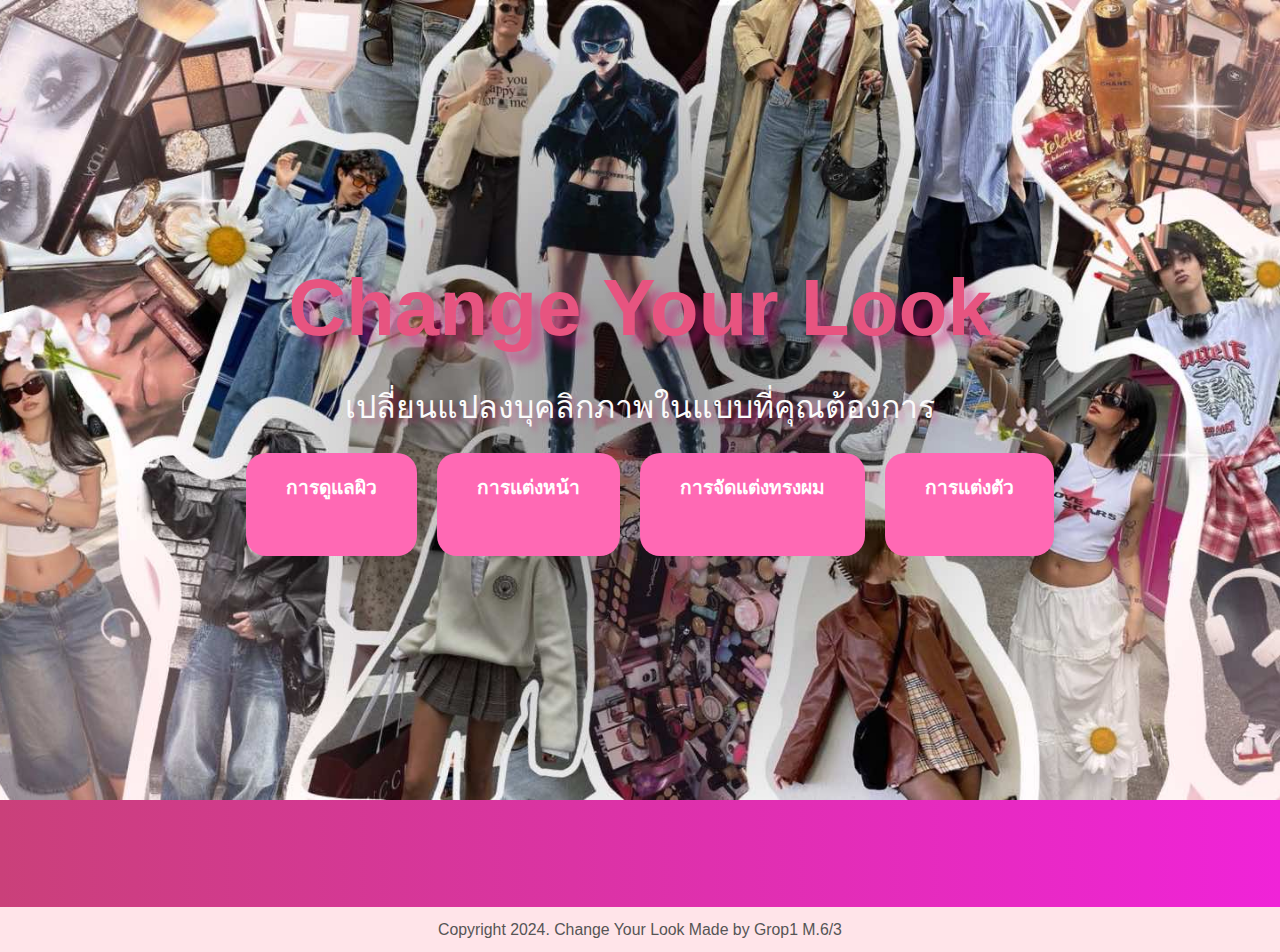
<file: index.html>
<!DOCTYPE html>
<html lang="th">
<head>
    <meta charset="UTF-8">
    <meta name="viewport" content="width=device-width, initial-scale=1.0">
    <title>Change Your Look</title>
    <link rel="stylesheet" href="style.css">
</head>
<body>
    <div class="banner">
        <h1>Change Your Look</h1>
        <p>เปลี่ยนแปลงบุคลิกภาพในแบบที่คุณต้องการ</p>
        
        <div class="nav-links">
            <br>
            <br>
            <br>
            <br>
            
            <a href="skincare.html">การดูแลผิว</a>
            <a href="makeup.html">การแต่งหน้า</a>
            <a href="hairstyle.html">การจัดแต่งทรงผม</a>
            <a href="fashion.html">การแต่งตัว</a>
            
        </div>
    </div>
    
<br>
<br>
<br>
    <footer>
        <p>Copyright 2024. Change Your Look Made by Grop1 M.6/3</p>
    </footer>
</body>
</html>
</file>
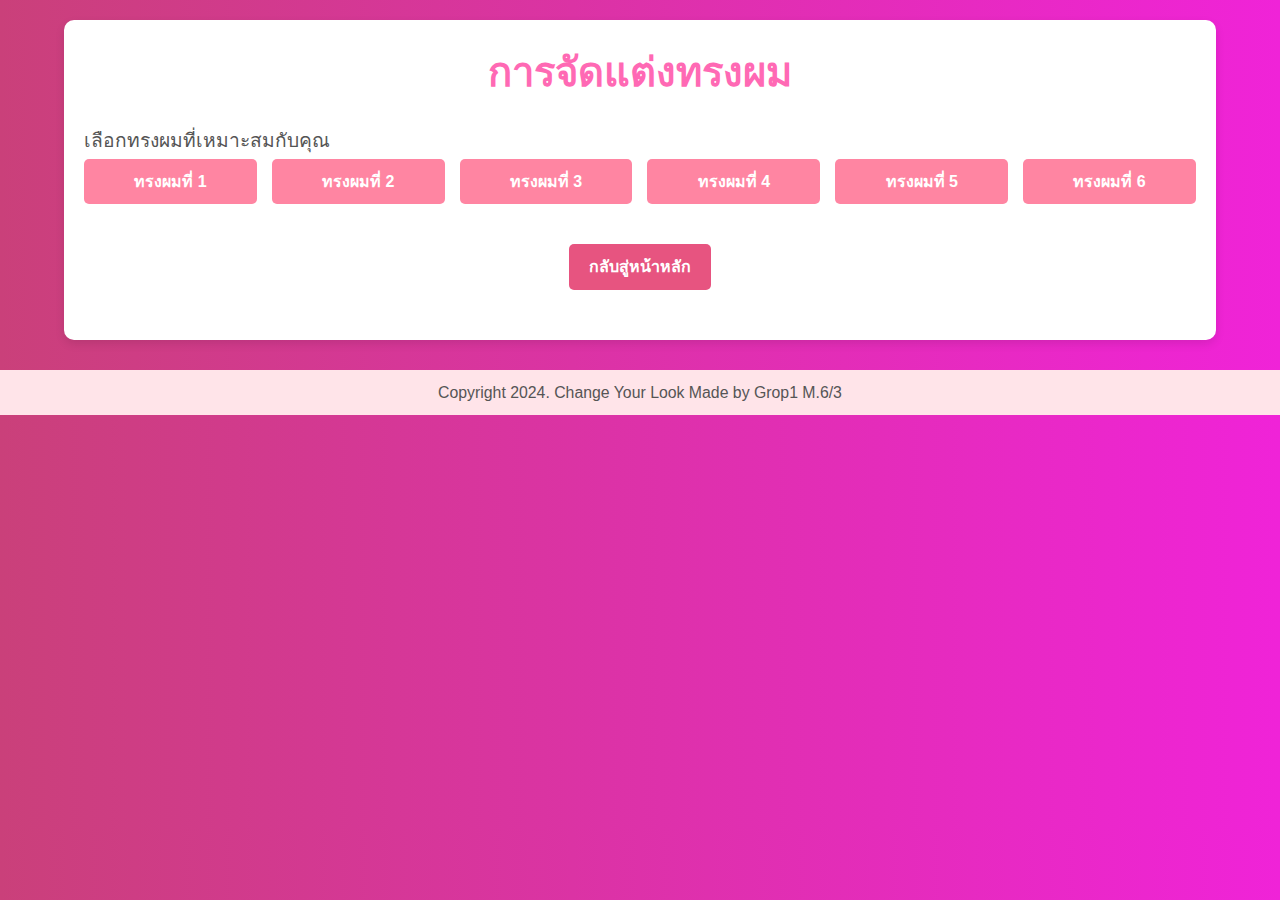
<file: hairstyle.html>
<!DOCTYPE html>
<html lang="th">
<head>
    <meta charset="UTF-8">
    <meta name="viewport" content="width=device-width, initial-scale=1.0">
    <title>การจัดแต่งทรงผม</title>
    <link rel="stylesheet" href="style.css">
</head>
<body>
    <div class="container">
        <h1>การจัดแต่งทรงผม</h1>
        <p>เลือกทรงผมที่เหมาะสมกับคุณ</p>

        <div class="hairstyle-links">
            <a href="hairstyle1.html">ทรงผมที่ 1</a>
            <a href="hairstyle2.html">ทรงผมที่ 2</a>
            <a href="hairstyle3.html">ทรงผมที่ 3</a>
            <a href="hairstyle4.html">ทรงผมที่ 4</a>
            <a href="hairstyle5.html">ทรงผมที่ 5</a>
            <a href="hairstyle6.html">ทรงผมที่ 6</a>
        </div>

        <a href="index.html" class="back-link">กลับสู่หน้าหลัก</a>
    </div>

    <footer>
        <p>Copyright 2024. Change Your Look Made by Grop1 M.6/3</p>
    </footer>
</body>
</html>
</file>
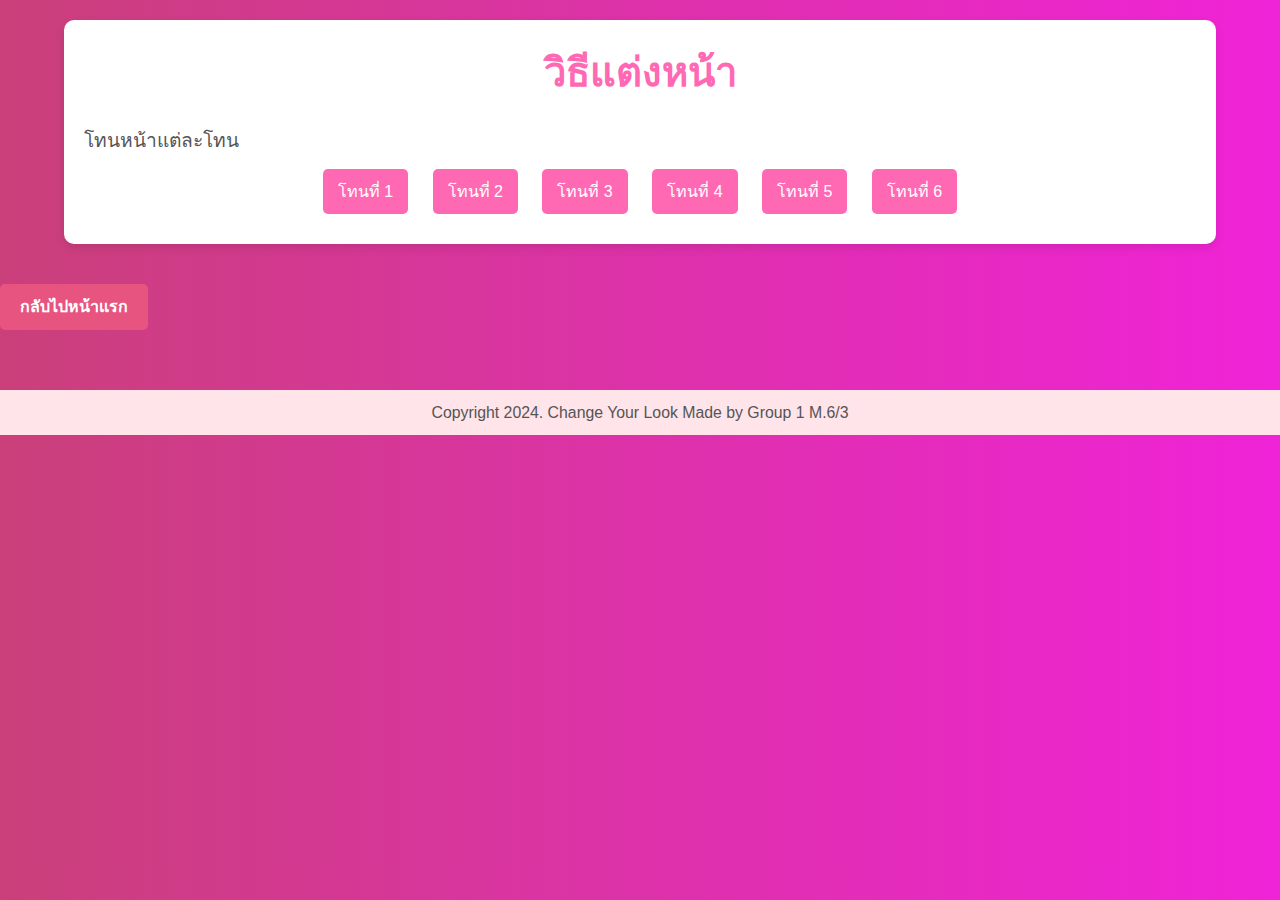
<file: makeup.html>
<!DOCTYPE html>
<html lang="th">
<head>
    <meta charset="UTF-8">
    <meta name="viewport" content="width=device-width, initial-scale=1.0">
    <title>การแต่งหน้า</title>
    <link rel="stylesheet" href="style.css">
</head>
<body>
    <div class="container">
        <h1>วิธีแต่งหน้า</h1>
        <p>โทนหน้าแต่ละโทน</p>

        <!-- ลิงก์ไปยังหน้าแต่งหน้าต่าง ๆ -->
        <div class="makeup-link">
            <a href="makeup1.html">โทนที่ 1</a>
            <a href="makeup2.html">โทนที่ 2</a>
            <a href="makeup3.html">โทนที่ 3</a>
            <a href="makeup4.html">โทนที่ 4</a>
            <a href="makeup5.html">โทนที่ 5</a>
            <a href="makeup6.html">โทนที่ 6</a>
        </div>

       
        </div>

        <!-- ปุ่มย้อนกลับ -->
        <a href="index.html" class="back-link">กลับไปหน้าแรก</a>
    </div>

    <!-- Footer -->
    <footer>
        <p>Copyright 2024. Change Your Look Made by Group 1 M.6/3</p>
    </footer>
</body>
</html>
</file>
<file: style.css>
body {
    font-family: 'Prompt', sans-serif;
    margin: 0;
    padding: 0;
    background: linear-gradient(to right, #ca407a, #f023d8);
    color: #b824b0;
}


.banner {
    background-image: url(images/466749375_476757482191631_1427161163929755200_n.jpg); 
    width:1440;
    background-size: cover;
    background-position: center;
    height: 800px;
    color: rgb(184, 30, 99);
    text-align: center;
    display: flex;
    flex-direction: column;
    justify-content: center;
    align-items: center;

}

.banner h1 {
    font-size: 5em;
    margin: 0.5;
    text-shadow: 10px 10px 10px rgba(209, 23, 126, 0.5);
}

.banner p {
    font-size: 2em;
    -webkit-text-fill-color: rgb(250, 250, 250);
    text-shadow: 5px 5px 5px rgba(224, 14, 112, 0.3);
}


.nav-links {
    display: flex;
    gap: 20px;
    margin-top: 20px;
}

.nav-links a {
    text-decoration: none;
    color: white;
    background-color: #ff69b4;
    padding: 20px 40px;
    border-radius: 20px;
    font-size: 1.2em;
    font-weight: bold;
    transition: background-color 0.3s, transform 0.3s;
}

.nav-links a:hover {
    background-color: #ff4591;
    transform: scale(1.1);
}


.container {
    max-width: 800px;
    margin: 20px auto;
    background-color: white;
    padding: 20px;
    border-radius: 15px;
    box-shadow: 0 4px 10px rgba(0, 0, 0, 0.2);
}

.container h1 {
    color: #ff69b4;
    font-size: 2.5em;
    text-align: center;
    margin-bottom: 20px;
}

.container img {
    width: 45%;
    max-height: 400px;
    object-fit: cover;
    border-radius: 12px;
    margin-bottom: 20px;
}

.container p {
    line-height: 1.8;
    font-size: 1.2em;
    text-align: justify;
}


.back-link {
    display: inline-block;
    margin-top: 20px;
    color: white;
    background-color: #ff69b4;
    padding: 10px 20px;
    border-radius: 20px;
    text-decoration: none;
    font-weight: bold;
    transition: background-color 0.3s, transform 0.3s;
}

.back-link:hover {
    background-color: #ff4591;
    transform: scale(1.05);
}


footer {
    text-align: center;
    padding: 15px ;
    background-color: #ff69b4;
    color: white;
    margin-top: 30px;
}

/* รีเซ็ตค่าเริ่มต้น */
* {
    margin: 0;
    padding: 0;
    box-sizing: border-box;
    font-family: 'Arial', sans-serif;
}

/* สไตล์ Body */
body {
    background-color: #fdfdfd; /* สีพื้นหลังอ่อน */
    color: #333;
    line-height: 1.6;
}

/* คอนเทนเนอร์หลัก */
.container {
    width: 90%;
    max-width: 1200px;
    margin: 20px auto;
    padding: 20px;
    background-color: #fff;
    border-radius: 10px;
    box-shadow: 0 4px 8px rgba(0, 0, 0, 0.1);
}

/* หัวข้อหลัก */
h1 {
    text-align: center;
    font-size: 2.5em;
    color: #e60073;
    margin-bottom: 10px;
}

/* คำบรรยาย */
.description {
    text-align: center;
    font-size: 1.2em;
    color: #555;
    margin-bottom: 20px;
}

/* ส่วนโครงหน้า */
.face-section {
    text-align: center;
    margin-bottom: 20px;
}

.face-img {
    width: 100;
    height: auto;
    object-fit: cover;
    border-radius: 8%;
    border: 4px solid #ff85a2;
    margin: 10px 0;
}

.face-name {
    font-size: 1.2em;
    font-weight: bold;
    color: #444;
}

/* ตารางทรงผม */
.hairstyle-grid {
    display: grid;
    grid-template-columns: repeat(auto-fit, minmax(180px, 1fr));
    gap: 20px;
    margin-top: 20px;
}

.hairstyle-box {
    background-color: #fff5f7;
    border: 2px solid #ffc0cb;
    border-radius: 10px;
    box-shadow: 0 2px 5px rgba(0, 0, 0, 0.1);
    text-align: center;
    transition: transform 0.3s ease-in-out, box-shadow 0.3s ease-in-out;
    padding: 15px;
}

.hairstyle-box img {
    width: 100%;
    height: 150px;
    object-fit: cover;
    border-radius: 8px;
    margin-bottom: 10px;
}

.hairstyle-box p {
    font-size: 1em;
    font-weight: bold;
    color: #333;
}

.hairstyle-box:hover {
    transform: scale(1.05);
    box-shadow: 0 4px 10px rgba(0, 0, 0, 0.2);
}

/* คำแนะนำเพิ่มเติม */
.recommendation {
    margin: 30px 0;
    text-align: center;
}

.recommendation p {
    font-size: 1em;
    color: #555;
    line-height: 1.8;
}

/* ปุ่มลิงก์ไปหน้าถัดไป */
.navigation {
    text-align: center;
    margin-top: 20px;
}

.back-link {
    display: inline-block;
    padding: 10px 20px;
    background-color: #ff6699;
    color: #fff;
    text-decoration: none;
    border-radius: 5px;
    font-weight: bold;
    transition: background-color 0.3s ease-in-out;
}

.back-link:hover {
    background-color: #e05582;
}

/* Responsive Design */
@media (max-width: 1980px) {
    h1 {
        font-size: 2em;
    }

    .face-img {
        width: auto;
        height: auto;
    }

    .hairstyle-grid {
        grid-template-columns: repeat(auto-fit, minmax(140px, 1fr));
    }
}
/* รีเซ็ตสไตล์พื้นฐาน */
* {
    margin: 0;
    padding: 0;
    box-sizing: border-box;
    font-family: 'Arial', sans-serif;
}

/* ตั้งค่าสำหรับ Body */
body {
    background-color: #fdfdfd;
    color: #333;
    line-height: 1.6;
}

/* คอนเทนเนอร์หลัก */
.container {
    width: 90%;
    max-width: 800px;
    margin: 20px auto;
    padding: 20px;
    background-color: #fff;
    border-radius: 10px;
    box-shadow: 0 4px 8px rgba(0, 0, 0, 0.1);
    text-align: center;
}

/* หัวข้อหลัก */
h1 {
    font-size: 2.5em;
    color: #e60073;
    margin-bottom: 10px;
}

p {
    font-size: 1.1em;
    margin-bottom: 20px;
    color: #555;
}

/* ลิงก์สำหรับทรงผม */
.hairstyle-links {
    display: grid;
    grid-template-columns: repeat(auto-fit, minmax(150px, 1fr));
    gap: 15px;
    margin-bottom: 20px;
}

.hairstyle-links a {
    display: block;
    text-decoration: none;
    background-color: #ff85a2;
    color: #fff;
    font-weight: bold;
    padding: 10px;
    border-radius: 5px;
    text-align: center;
    transition: all 0.3s ease-in-out;
}

.hairstyle-links a:hover {
    background-color: #e05582;
    transform: scale(1.05);
}

/* ปุ่มลิงก์กลับ */
.back-link {
    display: inline-block;
    margin-top: 10px;
    padding: 10px 20px;
    background-color: #ff6699;
    color: #fff;
    text-decoration: none;
    font-weight: bold;
    border-radius: 5px;
    transition: background-color 0.3s ease-in-out;
}

.back-link:hover {
    background-color: #e05582;
}

/* Footer */
footer {
    text-align: center;
    margin-top: 30px;
    padding: 10px 0;
    background-color: #333;
    color: #fff;
    font-size: 0.9em;
}


body {
    /* รีเซ็ตค่าพื้นฐาน */
* {
    margin: 0;
    padding: 0;
    box-sizing: border-box;
    font-family: 'Arial', sans-serif;
}

/* สไตล์ Body */
body {
    background-color: #fdfdfd; /* สีพื้นหลังอ่อน */
    color: #333;
    line-height: 1.6;
}

/* คอนเทนเนอร์หลัก */
.container {
    width: 90%;
    max-width: 1200px;
    margin: 20px auto;
    padding: 20px;
    background-color: #fff;
    border-radius: 10px;
    box-shadow: 0 4px 8px rgba(0, 0, 0, 0.1);
}

/* หัวข้อหลัก */
h1 {
    text-align: center;
    font-size: 2.5em;
    color: #d63384;
    margin-bottom: 20px;
}

/* สไตล์สำหรับ Section หุ่น */
.body-type {
    text-align: center;
    margin: 20px 0;
    padding: 15px;
    background-color: #fff5f7;
    border: 2px solid #ffc0cb;
    border-radius: 8px;
    box-shadow: 0 2px 5px rgba(0, 0, 0, 0.1);
    transition: transform 0.3s ease-in-out;
}

.body-type:hover {
    transform: scale(1.02);
}

/* หัวข้อย่อย */
h2 {
    font-size: 1.8em;
    color: #e60073;
    margin-bottom: 15px;
}

/* รูปภาพ */
.body-type img {
    width: 120px;
    height: 120px;
    object-fit: cover;
    margin: 5px;
    border: 3px solid #ff85a2;
    border-radius: 8px;
    transition: transform 0.3s ease-in-out;
}

.body-type img:hover {
    transform: scale(1.1);
}

/* ข้อความอธิบาย */
.body-type p {
    margin-top: 10px;
    font-size: 1em;
    color: #555;
    font-style: italic;
}

/* ลิงก์กลับไปหน้าแรก */
.back-link {
    display: block;
    width: fit-content;
    margin: 30px auto;
    text-decoration: none;
    color: #fff;
    background-color: #ff6699;
    padding: 10px 20px;
    border-radius: 5px;
    transition: background 0.3s ease-in-out;
    font-weight: bold;
}

.back-link:hover {
    background-color: #e05582;
}

/* Responsive Design สำหรับมือถือ */
@media (max-width: 768px) {
    h1 {
        font-size: 2em;
    }

    h2 {
        font-size: 1.5em;
    }

    .body-type img {
        width: 100px;
        height: 100px;
    }
}



body {
    font-family: 'Prompt', sans-serif;
    margin: 0;
    padding: 0;
    background: #fdfdfd;
}

.container {
    max-width: 900px;
    margin: 20px auto;
    padding: 20px;
    background: #fff;
    border-radius: 12px;
    box-shadow: 0 4px 6px rgba(0, 0, 0, 0.1);
}

h1 {
    text-align: center;
    font-size: 2rem;
    color: #333;
    margin-bottom: 20px;
}

h2 {
    font-size: 1.5rem;
    color: #555;
    margin-bottom: 10px;
    text-decoration: underline;
}

ul {
    margin: 10px 0;
    padding-left: 20px;
}

ul li {
    font-size: 1rem;
    margin-bottom: 5px;
}

.section {
    margin-bottom: 30px;
    border-bottom: 1px solid #ddd;
    padding-bottom: 20px;
}


.image-grid {
    display: flex;
    justify-content: space-between;
    gap: 50px;
    margin-top: 15px;
}

.image-grid div {
    text-align: center;
}

.image-grid img {
    width: 100px;
    height: 100px;
    border-radius: 8px;
    box-shadow: 0 2px 4px rgba(0, 0, 0, 0.2);
}

.image-grid p {
    margin-top: 5px;
    font-size: 0.9rem;
    color: #444;
}


body {
    font-family: 'Prompt', sans-serif;
    margin: 0;
    padding: 0;
    background-color: #fdfdfd;
}

.container {
    max-width: 800px;
    margin: 20px auto;
    padding: 20px;
    background-color: #fff;
    border-radius: 12px;
    box-shadow: 0 4px 6px rgba(0, 0, 0, 0.1);
}

h2 {
    font-size: 1.5rem;
    color: #333;
    margin-bottom: 10px;
}


.grid-layout {
    display: grid;
    grid-template-columns: 1fr 1fr; 
    gap: 20px; 
    margin-bottom: 20px;
}


.left-column {
    background-color: #f9f9f9;
    padding: 15px;
    border-radius: 8px;
    box-shadow: 0 2px 4px rgba(0, 0, 0, 0.1);
}


.right-column {
    background-color: #f9f9f9;
    padding: 15px;
    border-radius: 8px;
    box-shadow: 0 2px 4px rgba(0, 0, 0, 0.1);
}


ul {
    list-style: none; 
    padding: 0;
    margin: 0;
}

ul li {
    font-size: 1rem;
    color: #555;
    margin-bottom: 8px;
}


/* รีเซ็ตค่าพื้นฐาน */
* {
    margin: 0;
    padding: 0;
    box-sizing: border-box;
    font-family: Arial, sans-serif;
}

/* สไตล์ Body */
body {
    background-color: #fff5f5; /* พื้นหลังโทนอ่อน */
    color: #333;
    line-height: 1.6;
}

/* คอนเทนเนอร์หลัก */
.container {
    width: 90%;
    max-width: 1200px;
    margin: 20px auto;
    padding: 20px;
    background-color: #fff;
    border-radius: 8px;
    box-shadow: 0 2px 5px rgba(0, 0, 0, 0.1);
}

/* หัวข้อหลัก */
h1 {
    text-align: center;
    color: #d63384;
    font-size: 2em;
    margin-bottom: 20px;
}

/* หัวข้อรอง */
h2 {
    text-align: left;
    color: #d63384;
    font-size: 1.5em;
    margin: 10px 0;
    border-bottom: 2px solid #ffc0cb;
    padding-bottom: 5px;
}

/* ส่วน Grid Layout สำหรับข้อความ */
.grid-layout {
    display: flex;
    justify-content: space-between;
    margin: 10px 0 20px 0;
    gap: 20px;
}

.left-column,
.right-column {
    flex: 1;
    background: #ffe6ea;
    border-radius: 5px;
    padding: 15px;
    box-shadow: 0 1px 3px rgba(0, 0, 0, 0.1);
}

.left-column ul,
.right-column ul {
    list-style: none;
    padding-left: 10px;
}

.left-column li,
.right-column li {
    margin-bottom: 8px;
    color: #555;
    font-size: 1em;
}

/* รูปภาพและข้อความใต้รูปภาพ */
.image-grid {
    display: flex;
    justify-content: center;
    gap: 20px;
    flex-wrap: wrap;
    margin-top: 10px;
}

.image-grid div {
    text-align: center;
    background-color: #ffe6ea;
    padding: 10px;
    border-radius: 8px;
    box-shadow: 0 1px 3px rgba(0, 0, 0, 0.1);
}

.image-grid img {
    width: 100px;
    height: 100px;
    object-fit: cover;
    border-radius: 5px;
    margin-bottom: 8px;
}

.image-grid p {
    color: #555;
    font-size: 0.9em;
}

/* ลิงก์กลับไปหน้าแรก */
.back-link {
    display: block;
    width: fit-content;
    margin: 30px auto;
    text-align: center;
    background-color: #ff6699;
    color: #fff;
    text-decoration: none;
    padding: 10px 20px;
    border-radius: 5px;
    transition: background 0.3s ease-in-out;
    font-weight: bold;
}

.back-link:hover {
    background-color: #e05582;
}

/* Responsive Design สำหรับหน้าจอเล็ก */
@media (max-width: 768px) {
    .grid-layout {
        flex-direction: column;
    }

    .image-grid {
        flex-direction: column;
        align-items: center;
    }

    .image-grid div {
        width: 100%;
    }
}

/* สไตล์พื้นฐาน */
body {
    font-family: 'Prompt', sans-serif; /* ฟอนต์ภาษาไทย */
    background-color: #fdf8f9;
    color: #333;
    text-align: center;
    line-height: 1.6;
}

.container {
    width: 90%;
    max-width: 1200px;
    margin: 20px auto;
    padding: 20px;
    background: #fff;
    border-radius: 10px;
    box-shadow: 0 4px 10px rgba(0, 0, 0, 0.1);
}

h1 {
    color: #e75480;
    font-size: 2.5em;
    margin-bottom: 10px;
}

h2 {
    color: #ff69b4;
    margin-top: 20px;
    font-size: 1.8em;
}

ul {
    list-style: none;
    margin: 10px 0 20px;
}

ul li {
    background: #ffe4e9;
    padding: 10px;
    border-radius: 5px;
    margin: 5px 0;
}

.image-grid {
    display: grid;
    grid-template-columns: repeat(3, 1fr);
    gap: 20px;
    margin: 20px 0;
}

.image-grid div {
    text-align: center;
}

.image-grid img {
    width: 100%;
    max-width: 150px;
    border: 3px solid #ffb6c1;
    border-radius: 10px;
    transition: transform 0.3s ease;
}

.image-grid img:hover {
    transform: scale(1.1);
}

.makeup-link a {
    display: inline-block;
    margin: 10px;
    padding: 10px 15px;
    background: #ff69b4;
    color: white;
    text-decoration: none;
    border-radius: 5px;
    transition: background 0.3s;
}

.makeup-link a:hover {
    background: #e75480;
}

.back-link {
    display: inline-block;
    margin-top: 20px;
    padding: 10px 20px;
    background: #e75480;
    color: #fff;
    border-radius: 5px;
    text-decoration: none;
    transition: background 0.3s ease;
}

.back-link:hover {
    background: #ff69b4;
}

footer {
    margin-top: 30px;
    padding: 10px 0;
    background: #ffe4e9;
    color: #333;
    font-size: 0.9em;
}
</file>
